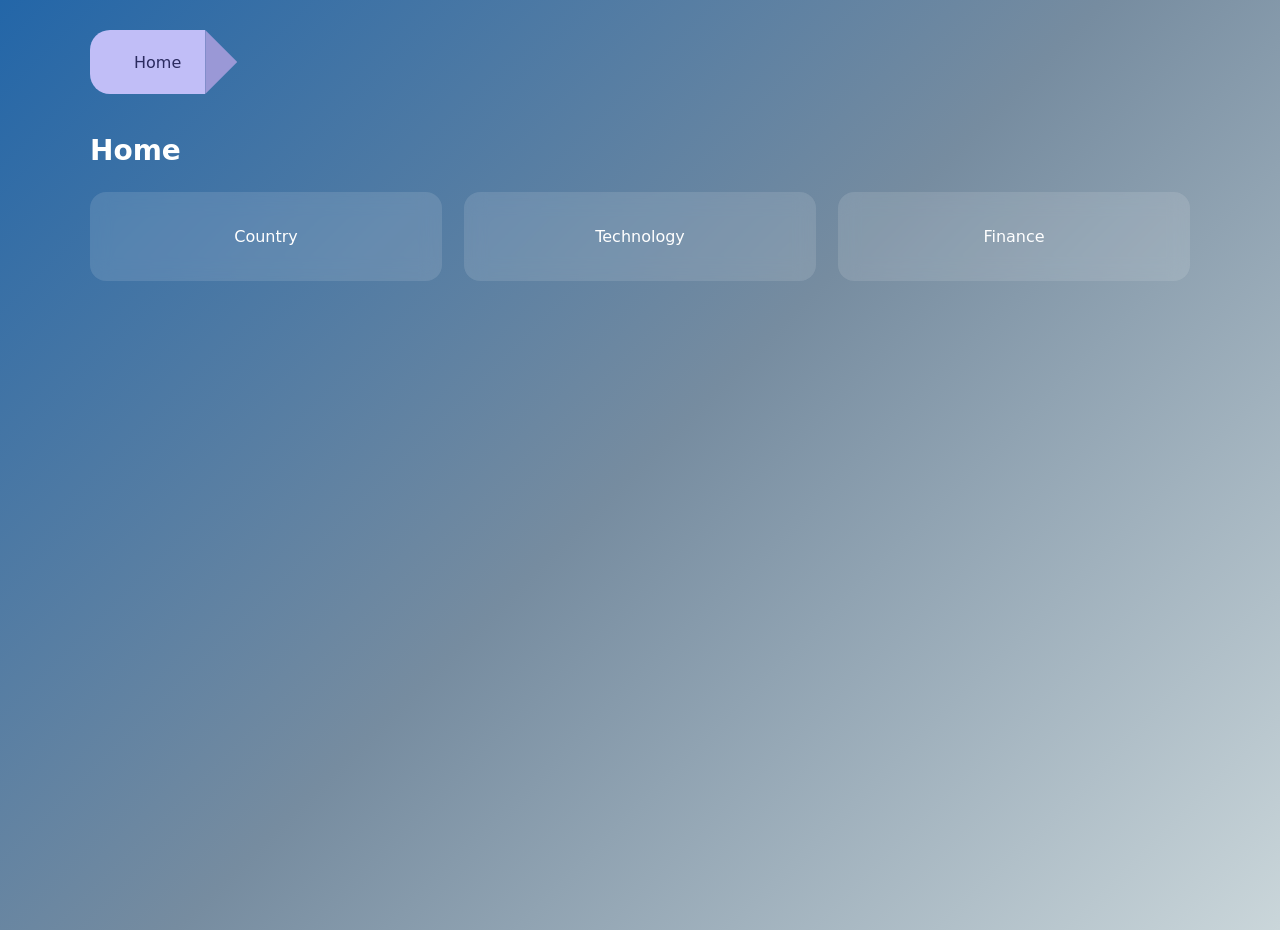
<file: new/index.html>
<!DOCTYPE html>
<html lang="en">
<head>
    <meta charset="UTF-8">
    <title>Tree Card Navigation</title>
    <link rel="stylesheet" href="styles.css">
</head>
<body>

    <!-- Stepper Navigation -->
    <div id="stepper" class="stepper"></div>

    <!-- Main Content -->
    <div class="container">
        <h1 id="page-title"></h1>
        <div id="cards-container" class="card-grid"></div>
    </div>

    <script src="script.js"></script>
</body>
</html>
</file>
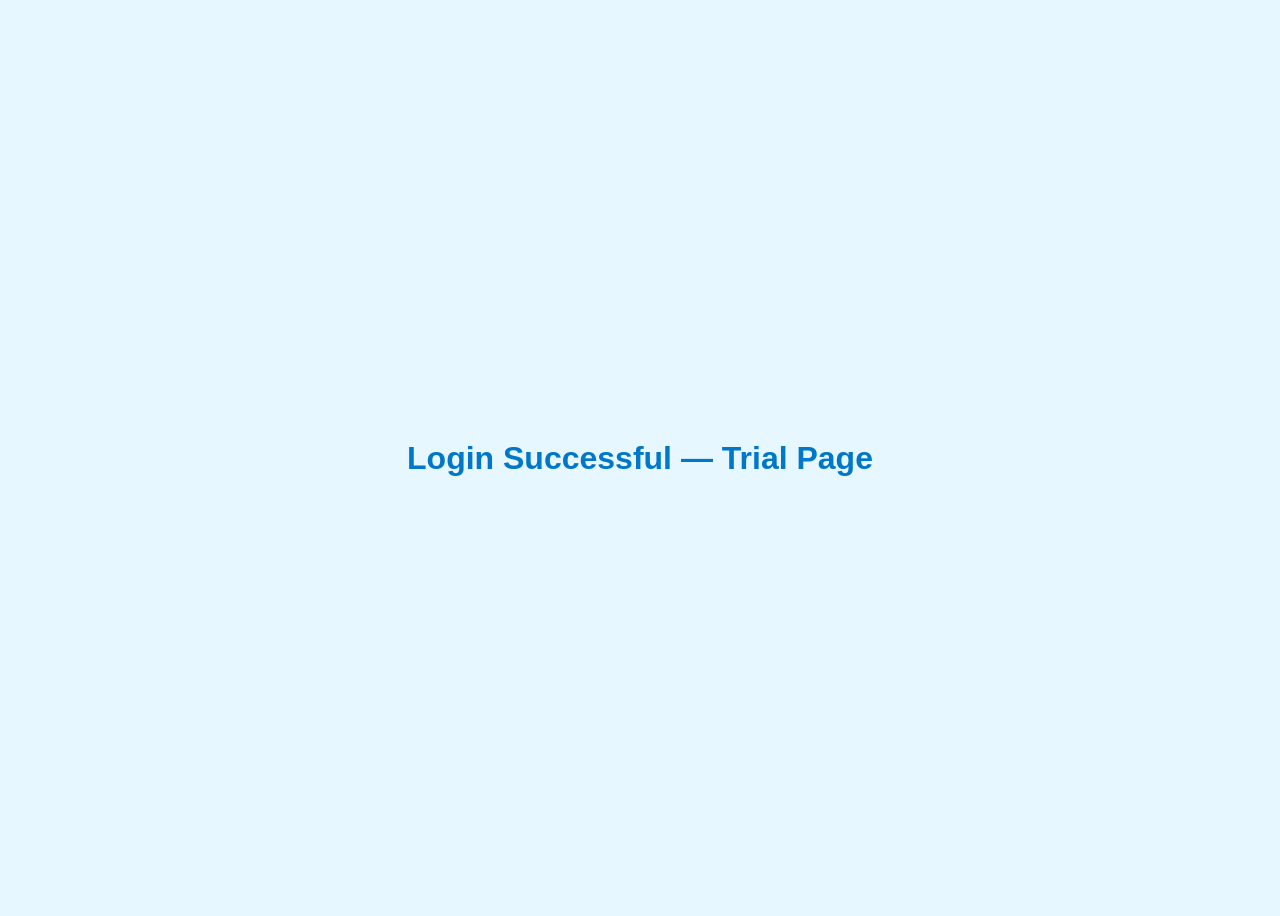
<file: trial.html>
<!DOCTYPE html>
<html>
<head>
    <title>Trial Page</title>
    <style>
        body {
            font-family: Arial, sans-serif;
            background: #E6F7FF;
            height: 100vh;
            display: flex;
            align-items: center;
            justify-content: center;
        }
        h1 {
            color: #0077C8;
        }
    </style>
</head>
<body>
    <h1>Login Successful — Trial Page</h1>
</body>
</html>
</file>
<file: new/styles.css>
/* ---------- Reset ---------- */
* {
    margin: 0;
    padding: 0;
    box-sizing: border-box;
    font-family: Inter, system-ui, sans-serif;
}

/* ---------- Background ---------- */
body {
    min-height: 100vh;
    background: linear-gradient(135deg,
  #2366a8,
  #768ca0,
  #cad6da
);
    color: #fff;
}

/* ---------- Stepper ---------- */
.stepper {
    display: flex;
    flex-wrap: wrap;
    width: 90%;
    max-width: 1100px;
    margin: 30px auto;
    overflow: hidden;
    border-radius: 20px;
}

/* ---------- Step ---------- */
.step {
    position: relative;
    display: flex;
    align-items: center;
    height: 64px;
    padding-left: 44px;      /* 👈 protect text */
    padding-right: 24px;
    font-size: 16px;
    font-weight: 500;
    white-space: nowrap;
    background: #ad1212;
    color: #000000;
    margin-right: 32px;
}

/* overlap steps (except first) */
.step:not(:first-child) {
    margin-left: -32px;     /* 👈 pull under arrow */
}



/* ---------- Chevron ---------- */
.step:not(:last-child)::after {
    content: "";
    position: absolute;
    top: 0;
    right: -32px;
    width: 32px;
    height: 64px;
    background: #9a99b8;           /* 👈 arrow-only color                                                     Arrows    */
    clip-path: polygon(
        0 0,
        100% 50%,
        0 100%
    );
    z-index: 2;
}


/* ---------- Chevron Divider ---------- */
.step:not(:last-child)::before {
    content: "";
    position: absolute;
    top: 12px;
    right: 0;
    width: 1px;
    height: 40px;
    background: #ffffff;
    z-index: 3;
}

/* ---------- Completed ---------- */
.step.completed {
    background: #b7b4ff;
}

.step.completed::after {
    border-left-color: #ffffff;
}

/* ---------- Active ---------- */
.step.active {
    background: #c1bef7;
    color: #2b2b5f;
}

/* ---------- Last Step Cleanup ---------- */
/* .step:last-child {
    padding-right: 28px;          /* ❌ no arrow space needed *//*
} */
/* .step:last-child {
    margin-left: 0;          /* no pull-under */
    /* padding-right: auto;     space for its arrow */
    /* border-top-right-radius: 20px;
    border-bottom-right-radius: 20px; */
/*} */

/* .step:last-child::after,
.step:last-child::before {
    display: none;                /* ❌ remove chevron artifacts *//*
} */

.step:last-child::after {
    content: "";
    position: absolute;
    top: 0;
    right: -32px;
    width: 32px;
    height: 64px;
    background: #9A98D6;   /* or slightly muted if you want */
    clip-path: polygon(
        0 0,
        100% 50%,
        0 100%
    );
    z-index: 1;            /* slightly lower = feels terminal */
}


.step.completed:hover::after {
    border-left-color: #000000;   /* subtle hover contrast */
}

/* ---------- Hover (optional but classy) ---------- */
.step.completed:hover {
    filter: brightness(0.97);
    cursor: pointer;
}

/* ---------- Content ---------- */
.container {
    width: 90%;
    max-width: 1100px;
    margin: 40px auto;
}

h1 {
    margin-bottom: 25px;
    font-size: 28px;
    font-weight: 600;
}

/* ---------- Cards ---------- */
.card-grid {
    display: grid;
    grid-template-columns: repeat(auto-fit, minmax(220px, 1fr));
    gap: 22px;
}

.card {
    background: rgba(255, 255, 255, 0.12);
    backdrop-filter: blur(10px);
    border-radius: 16px;
    padding: 35px 20px;
    text-align: center;
    font-size: 16px;
    cursor: pointer;
    transition: all 0.25s ease;
}

.card:hover {
    transform: translateY(-6px);
    background: rgba(255, 255, 255, 0.2);
}
</file>
